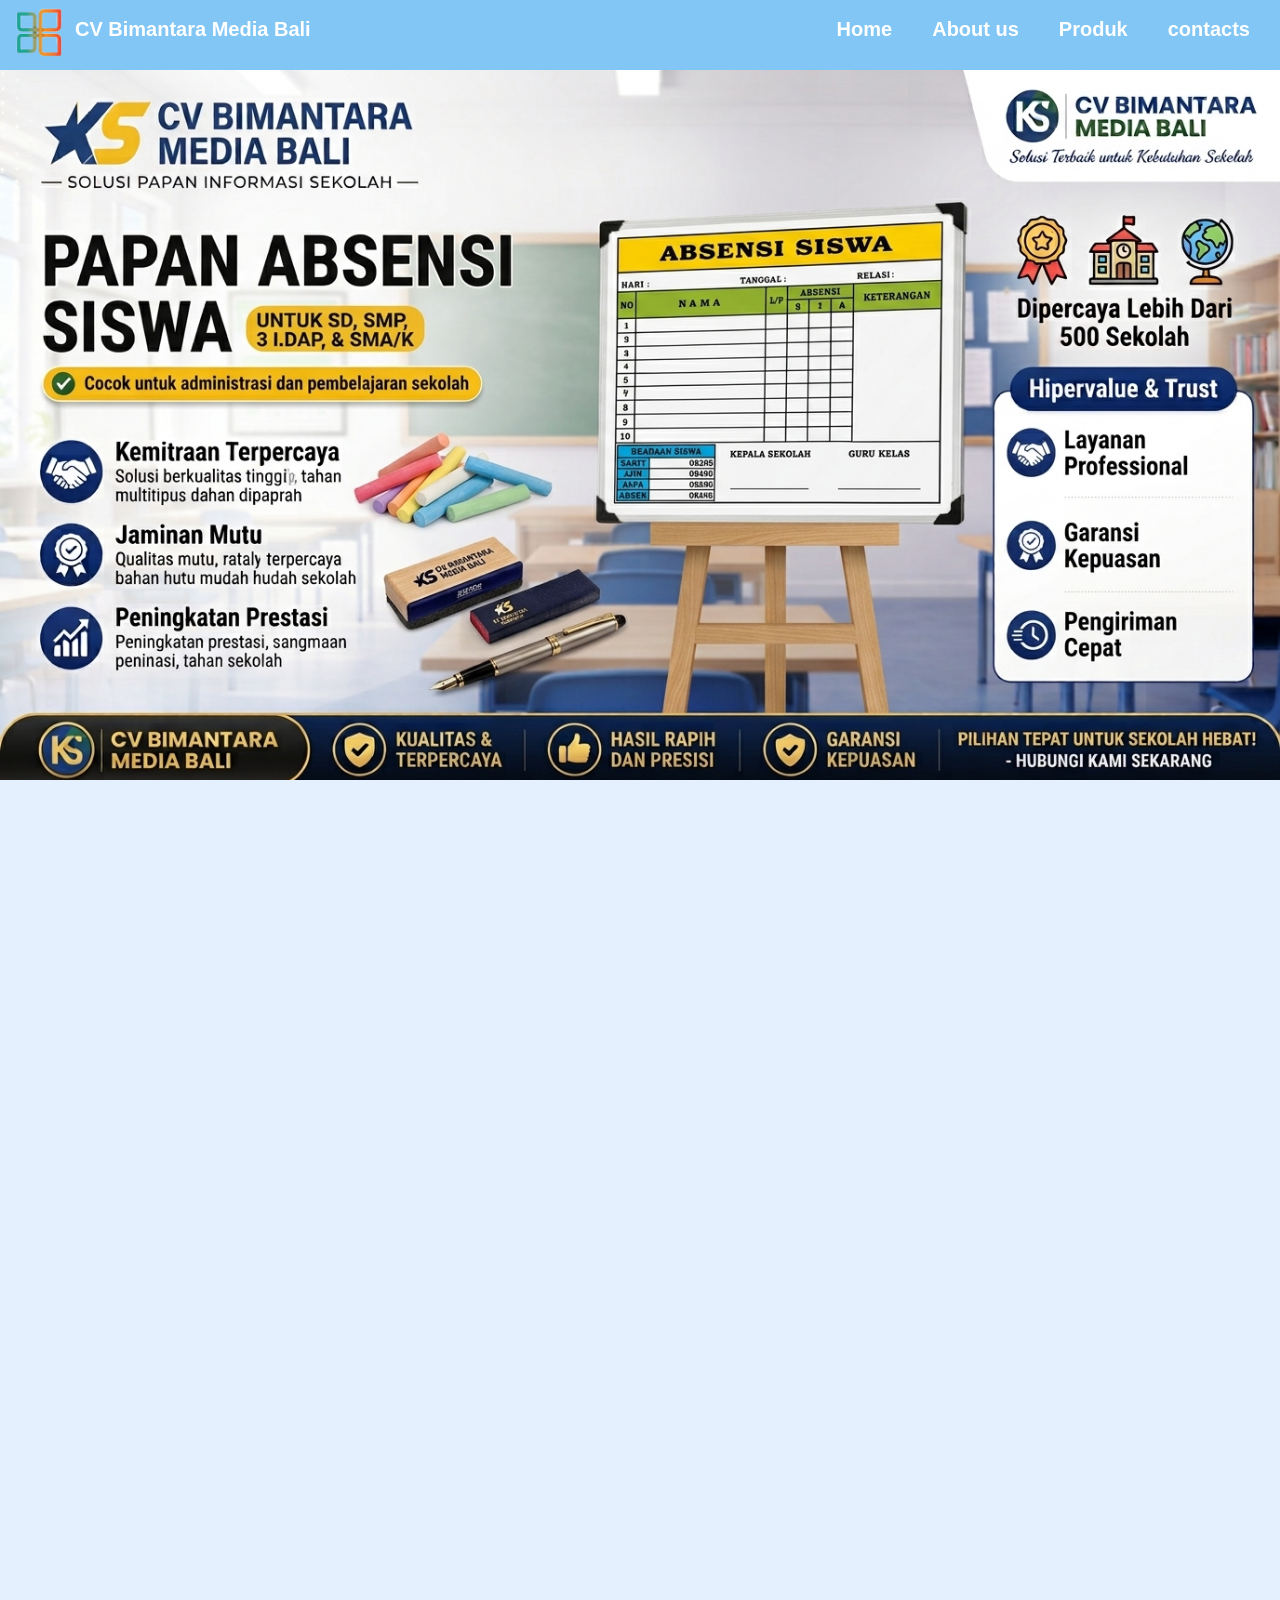
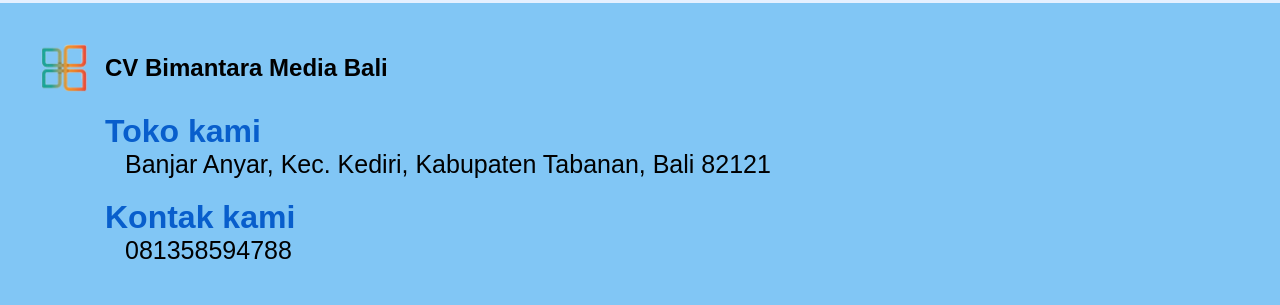
<file: index.html>
<!doctype html>
<html lang="en">
  <head>
    <meta charset="UTF-8" />
    <meta name="viewport" content="width=device-width, initial-scale=1.0" />
    <title>CV Bimantara Media Bali</title>
    <link rel="stylesheet" href="style.css">  
    <script src="script.js" defer></script>
  </head>
  <body>
    <header id="header-anim">
      <div>
        <img src="images/Logobm.png" alt="Logo"/>
        <h3>CV Bimantara Media Bali</h3>

        <nav>
          <ul type="none">
            <li class="nav-button">
              <a href="#home-nav">
                Home
                <span class="hover-bar"></span>
              </a>
            </li>
            <li class="nav-button">
              <a href="abour.html">
                About us
                <span class="hover-bar"></span>
              </a>
            </li>
            <li class="nav-button">
              <a href="produk.html">
                Produk
                <span class="hover-bar"></span>
              </a>
            </li>
            <li class="nav-button">
              <a href="contacs.html">
                contacts
                <span class="hover-bar"></span>
              </a>
            </li>
          </ul>
        </nav>
      </div>
    </header>

    <main>
      <section id="home-nav">
        <img
          id="heroImage"
          class="home-img"
          src="images/landPageIMG/Land1.jpeg"
          alt="Foto toko dari 45 derajat"
        />
      </section>

        <section class="flex-image-link">
          <h1>KNOW US MORE!</h1>
          <div class="image-row">
            <div class="flex-img">
              <div class="image-hover">
                <a href="abour.html"><img src="images/webBimageA.jpg"></a>
                <h1>Tentang kami</h1>
              </div>
            </div>
            <div class="flex-img">
              <div class="image-hover">
                <a href="produk.html"><img src="images/webBimageP.jpg"></a>
                <h1>Produk kami</h1>
              </div>
            </div>
            <div class="flex-img">
              <div class="image-hover">
                <a href="contacs.html"><img src="images/webBimageC.jpg"></a>
                <h1>Kontak kami</h1>
              </div>
            </div>
          </div>
        </section>
    </main>
    <footer>
      <div class="footer-title">
        <img src="images/Logobm.png" alt="Logo"/>
        <h2>CV Bimantara Media Bali</h2>
      </div>
      <div class="loc-title">
        <h1>Toko kami</h1>
      </div>
      <div class="loc-info">
        <p>Banjar Anyar, Kec. Kediri, Kabupaten Tabanan, Bali 82121</p>
      </div>
      <div class="loc-title">
        <h1>Kontak kami</h1>
      </div>
      <div class="loc-info">
        <p>081358594788</p>
      </div>
    </footer>
  </body>
</html>
</file>
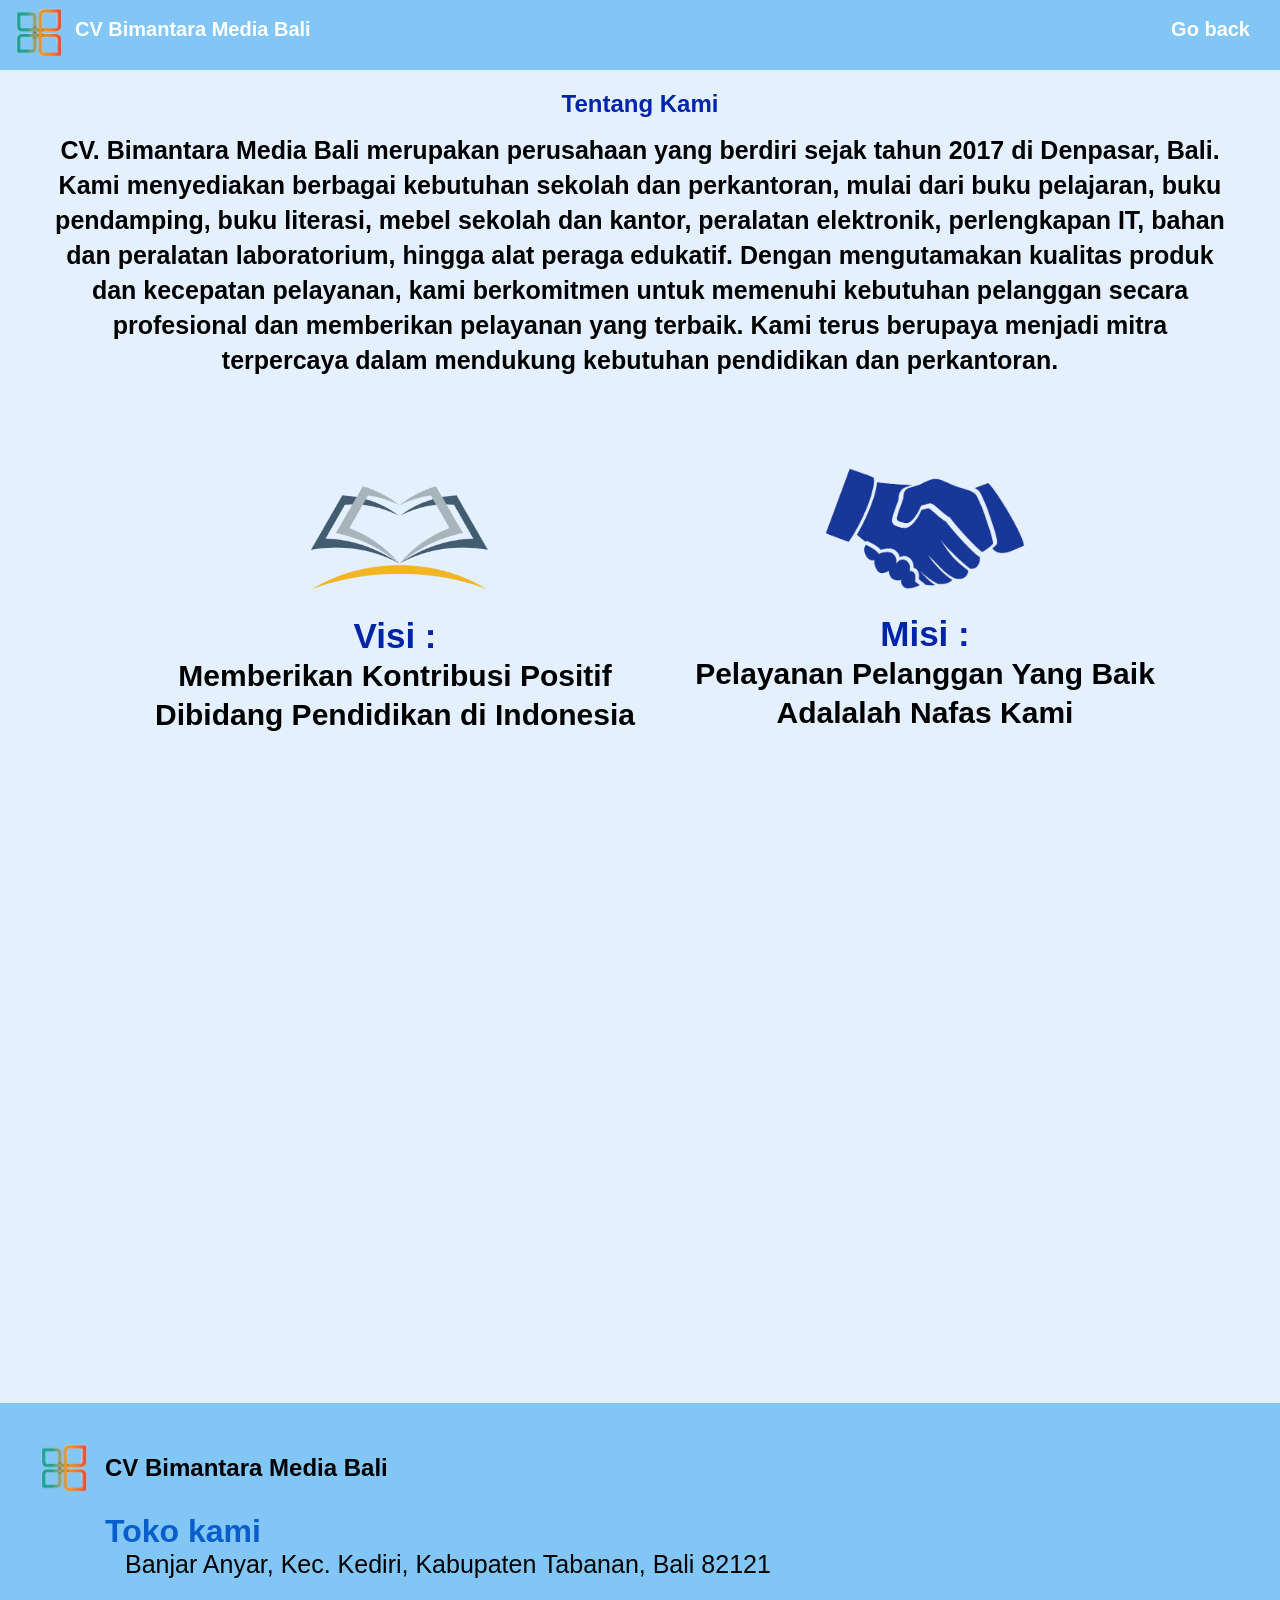
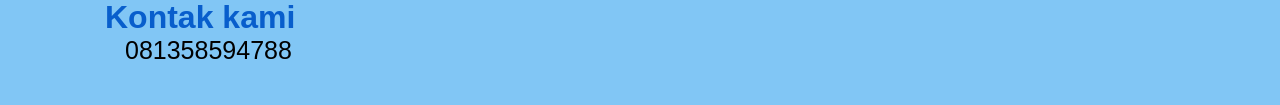
<file: abour.html>
<!doctype html>
<html lang="en">
  <head>
    <meta charset="UTF-8" />
    <meta name="viewport" content="width=device-width, initial-scale=1.0" />
    <title>CV Bimantara Media Bali</title>
    <link rel="stylesheet" href="style.css" />
    <link rel="stylesheet" href="styleA.css" />
    <script src="script.js" defer></script>
    <script src="scriptA.js" defer></script>
  </head>
  <body>
    <header id="header-anim">
      <div>
        <img src="images/Logobm.png" alt="Logo" />
        <h3>CV Bimantara Media Bali</h3>

        <nav>
          <ul type="none">
            <li class="nav-button">
              <a href="index.html">
                Go back
                <span class="hover-bar"></span>
              </a>
            </li>
          </ul>
        </nav>
      </div>
    </header>

    <main>
      <section class="about-anim">
        <div class="about-section">
          <h1>Tentang Kami</h1>

          <h3>
            CV. Bimantara Media Bali merupakan perusahaan yang berdiri sejak
            tahun 2017 di Denpasar, Bali. Kami menyediakan berbagai kebutuhan
            sekolah dan perkantoran, mulai dari buku pelajaran, buku pendamping,
            buku literasi, mebel sekolah dan kantor, peralatan elektronik,
            perlengkapan IT, bahan dan peralatan laboratorium, hingga alat
            peraga edukatif. Dengan mengutamakan kualitas produk dan kecepatan
            pelayanan, kami berkomitmen untuk memenuhi kebutuhan pelanggan
            secara profesional dan memberikan pelayanan yang terbaik. Kami terus
            berupaya menjadi mitra terpercaya dalam mendukung kebutuhan
            pendidikan dan perkantoran.
          </h3>
        </div>

        <div class="parent">
          <div class="box-VM-anim">
            <div class="box-V">
              <img src="images/BookLogoW.png" />
              <h1>Visi :</h1>
              <h3>
                Memberikan Kontribusi Positif Dibidang Pendidikan di Indonesia
              </h3>
            </div>
          </div>
          <div class="box-VM-anim">
            <div class="box-M">
              <img src="images/HandshakeLogoW.png" />
              <h1>Misi :</h1>
              <h3>Pelayanan Pelanggan Yang Baik Adalalah Nafas Kami</h3>
            </div>
          </div>
        </div>

        <div class="motto">
          <img src="images/HeartLogoW.png" />
          <h1>Motto kami</h1>
          <h2>
            Melayani Dunia Pendidikan dengan Sepenuh Hati, Menghadirkan
            Kualitas dan Dedikasi untuk Mendukung Kemajuan Generasi Bangsa.
          </h2>
        </div>
      </section>
    </main>

    <footer>
      <div class="footer-title">
        <img src="images/Logobm.png" alt="Logo" />
        <h2>CV Bimantara Media Bali</h2>
      </div>
      <div class="loc-title">
        <h1>Toko kami</h1>
      </div>
      <div class="loc-info">
        <p>Banjar Anyar, Kec. Kediri, Kabupaten Tabanan, Bali 82121</p>
      </div>
      <div class="loc-title">
        <h1>Kontak kami</h1>
      </div>
      <div class="loc-info">
        <p>081358594788</p>
      </div>
    </footer>
  </body>
</html>
</file>
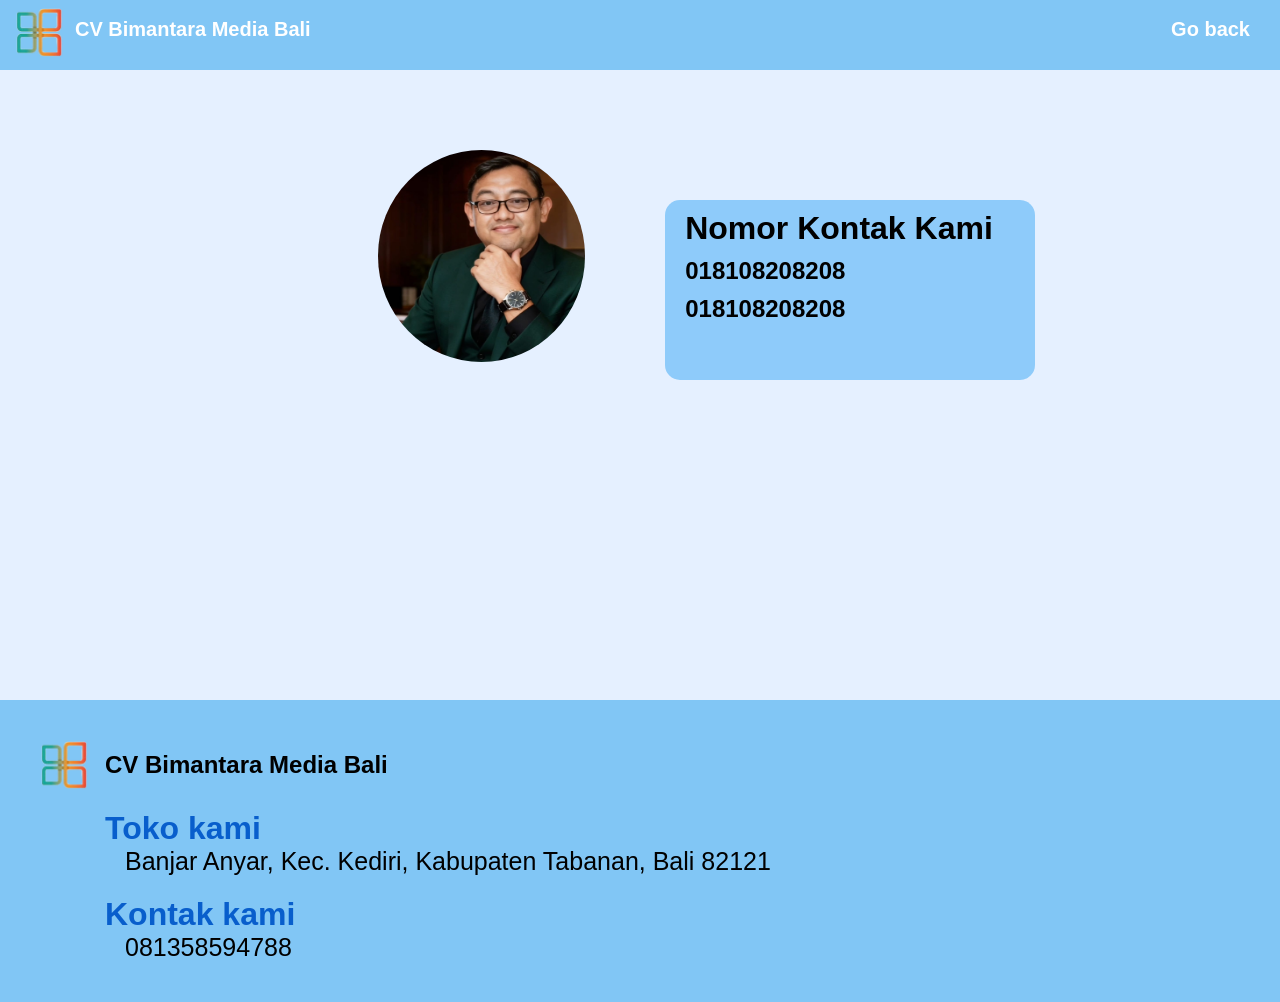
<file: contacs.html>
<!doctype html>
<html lang="en">
  <head>
    <meta charset="UTF-8" />
    <meta name="viewport" content="width=device-width, initial-scale=1.0" />
    <title>Document</title>
<link rel="stylesheet" href="style.css">
<link rel="stylesheet" href="styleC.css">
  </head>
  <body>
    <header id="header-anim">
      <div>
        <img src="images/Logobm.png" alt="Logo"/>
        <h3>CV Bimantara Media Bali</h3>

        <nav>
          <ul type="none">
            <li class="nav-button">
              <a href="index.html">
                Go back
                <span class="hover-bar"></span>
              </a>
            </li>
          </ul>
        </nav>
      </div>
    </header>

    <main>
      <div class="parent">
        <div class="div1">
          <img src="images/contactImg.jpeg" alt="foto kontak">
        </div>
        <div class="div2">
          <div class="box">
            <h1>Nomor Kontak Kami</h1>
            <h2>018108208208</h2>
            <h2>018108208208</h2>
          </div>
        </div>
      </div>
    </main>

    <footer>
      <div class="footer-title">
        <img src="images/Logobm.png" alt="Logo"/>
        <h2>CV Bimantara Media Bali</h2>
      </div>
      <div class="loc-title">
        <h1>Toko kami</h1>
      </div>
      <div class="loc-info">
        <p>Banjar Anyar, Kec. Kediri, Kabupaten Tabanan, Bali 82121</p>
      </div>
      <div class="loc-title">
        <h1>Kontak kami</h1>
      </div>
      <div class="loc-info">
        <p>081358594788</p>
      </div>
    </footer>
  </body>
</html>
</file>
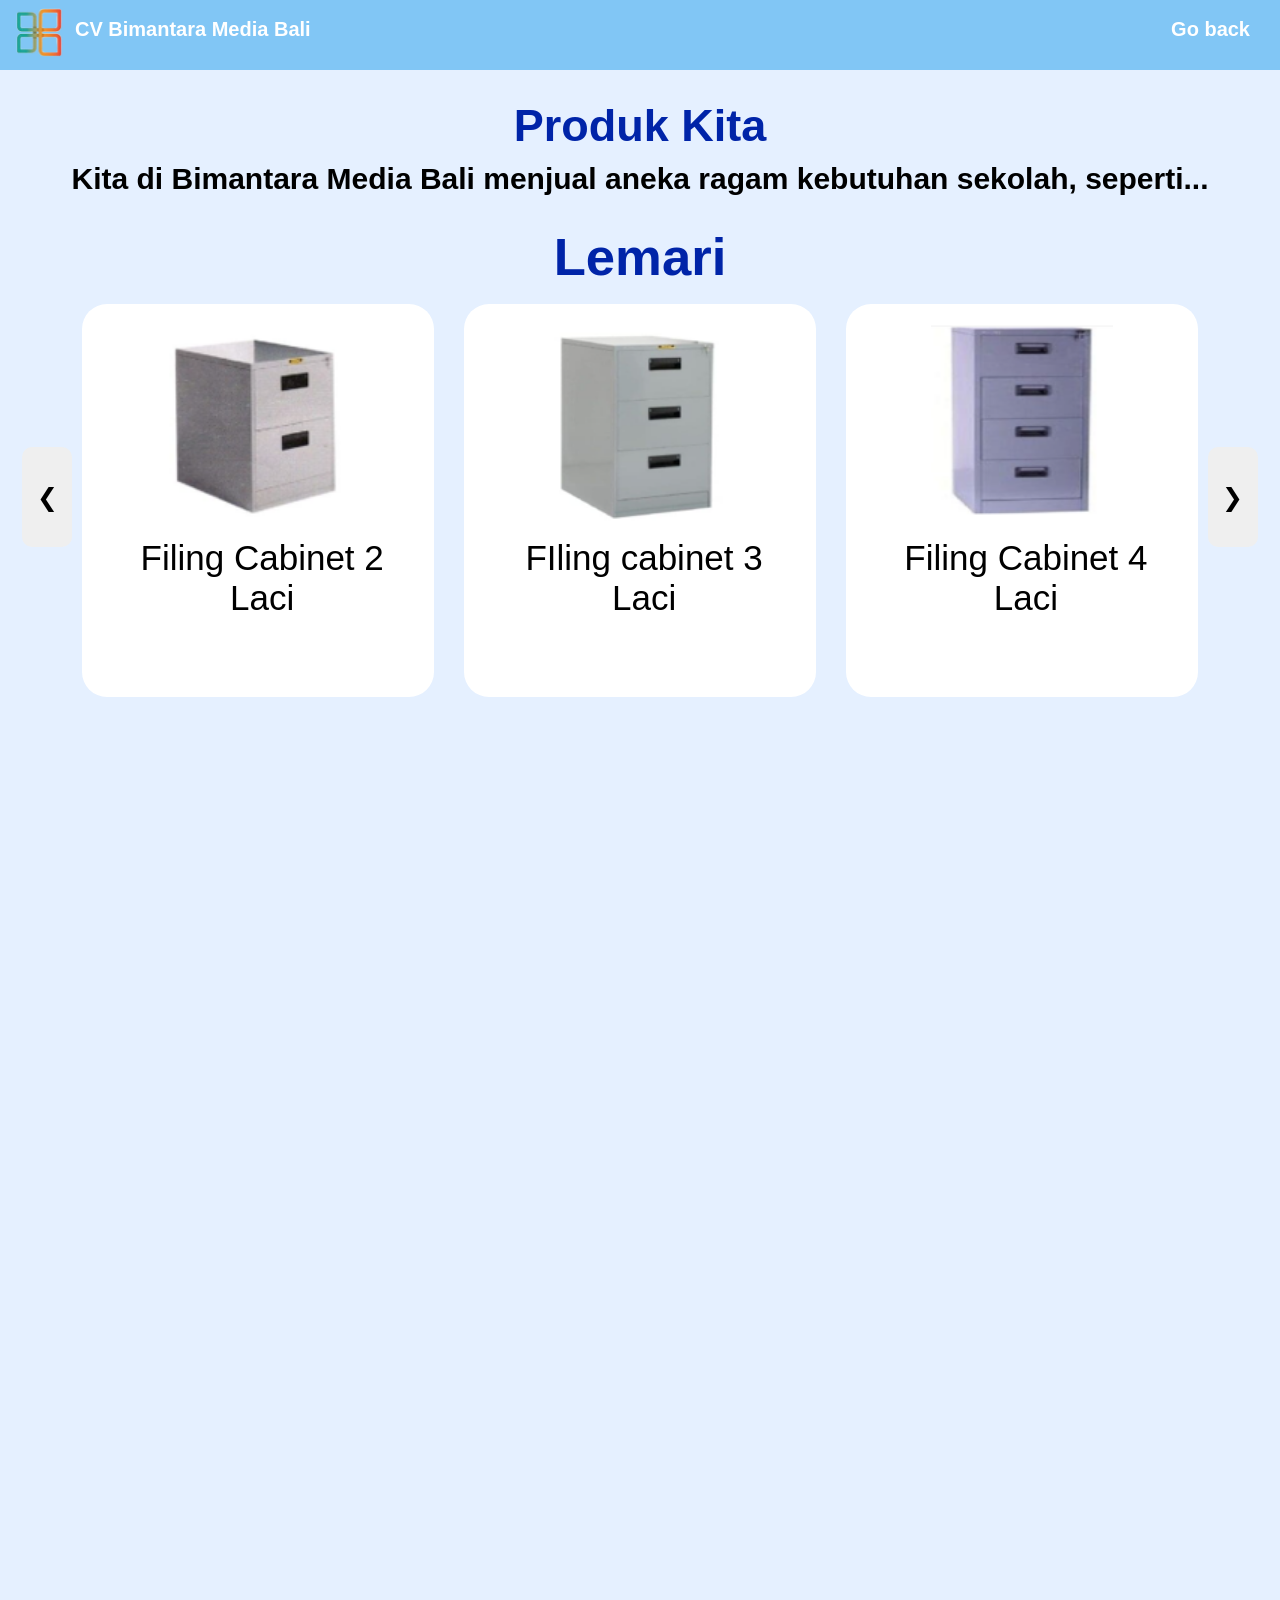
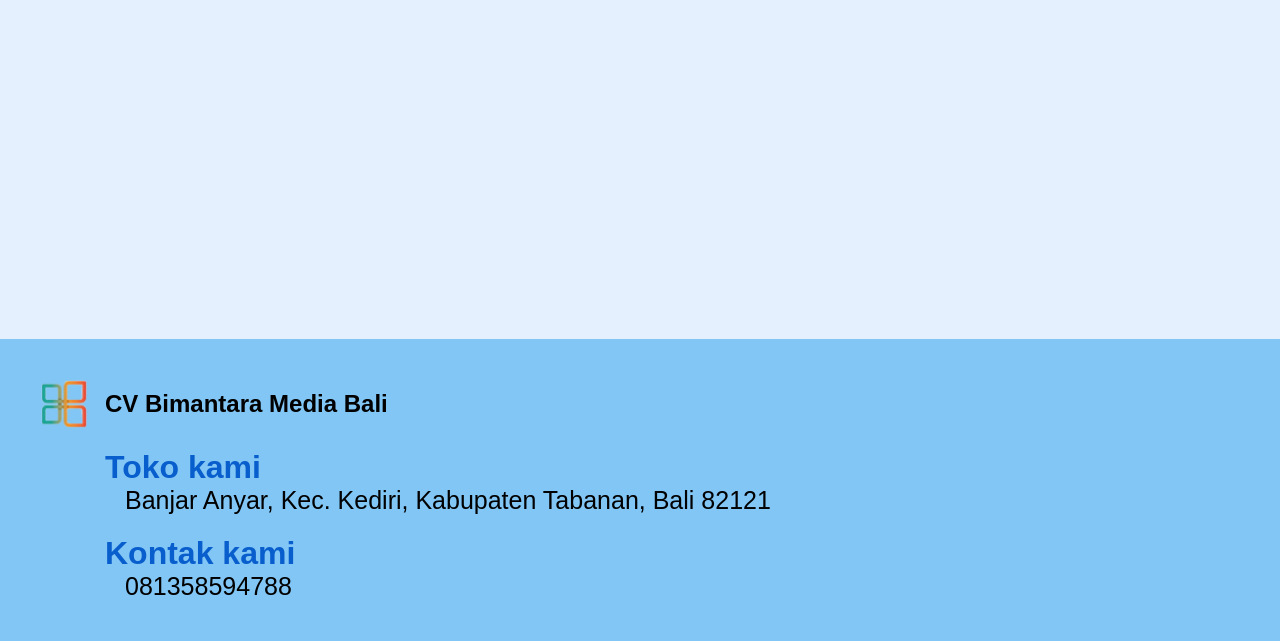
<file: produk.html>
<!doctype html>
<html lang="en">
  <head>
    <meta charset="UTF-8" />
    <meta name="viewport" content="width=device-width, initial-scale=1.0" />
    <title>CV Bimantara Media Bali</title>
    <link rel="stylesheet" href="style.css">
    <link rel="stylesheet" href="styleP.css">
    <script src="script.js" defer></script>
    <script src="scriptP.js" defer></script>
  </head>
  <body>
    <header id="header-anim">
      <div>
        <img src="images/Logobm.png" alt="Logo"/>
        <h3>CV Bimantara Media Bali</h3>

        <nav>
          <ul type="none">
            <li class="nav-button">
              <a href="index.html">
                Go back
                <span class="hover-bar"></span>
              </a>
            </li>
          </ul>
        </nav>
      </div>
    </header>

    <main>
      <div class="produk-section">
        <h1>Produk Kita</h1>
        <h2>
          Kita di Bimantara Media Bali menjual aneka ragam kebutuhan sekolah,
          seperti...
        </h2>

        <div class="lemari-text">
          <h3>Lemari</h3>
        </div>

        <div class="produk-slider">
          <button class="scroll-btn left" id="leftBtn">❮</button>

          <div class="produk-box" id="produkBox">
            <div class="card">
              <img src="images/produkImages/shelf3.png" alt="shelf" />
              <p>Filing Cabinet 2 Laci</p>
            </div>

            <div class="card">
              <img src="images/produkImages/shelf4.png" alt="shelf" />
              <p>FIling cabinet 3 Laci</p>
            </div>

            <div class="card">
              <img src="images/produkImages/shelf5.png" alt="shelf" />
              <p>Filing Cabinet 4 Laci</p>
            </div>

            <div class="card">
              <img src="images/produkImages/shelf6.png" alt="shelf" />
              <p>Filing Cabinet 2 laci Super</p>
            </div>

            <div class="card">
              <img src="images/produkImages/shelf7.png" alt="shelf" />
              <p>Filing Cabinet 3 Laci Super</p>
            </div>

            <div class="card">
              <img src="images/produkImages/shelf8.png" alt="shelf" />
              <p>Filing Cabinet 4 laci Super</p>
            </div>

            <div class="card">
              <img src="images/produkImages/shelf9.png" alt="shelf" />
              <p>Lemari Tanpa Pintu</p>
            </div>

            <div class="card">
              <img src="images/produkImages/shelf10.png" alt="shelf" />
              <p>Lemari Tinggi 2 Pintu Ayun</p>
            </div>

            <div class="card">
              <img src="images/produkImages/shelf11.png" alt="shelf" />
              <p>Lemari Tinggi 3 Pintu Ayun Kaca</p>
            </div>

            <div class="card">
              <img src="images/produkImages/shelf12.png" alt="shelf" />
              <p>Lemari Tinggi 2 Pintu Ayun</p>
            </div>

            <div class="card">
              <img src="images/produkImages/shelf13.png" alt="shelf" />
              <p>Lemari Tinggi Pintu Ayun Kaca</p>
            </div>

            <div class="card">
              <img src="images/produkImages/shelf14.png" alt="shelf" />
              <p>Lemari Besar Tinggi</p>
            </div>

            <div class="card">
              <img src="images/produkImages/shelf15.png" alt="shelf" />
              <p>Lemari 1/2 Tinggi "(Rak 1 Lembar)"</p>
            </div>

            <div class="card">
              <img src="images/produkImages/shelf16.png" alt="shelf" />
              <p>Lemari 1/2 Tingii Pintu Ayun Kaca</p>
            </div>

            <div class="card">
              <img src="images/produkImages/shelf17.png" alt="shelf" />
              <p>Lemari Tinggi Pintu Ayun Kombinasi</p>
            </div>

            <div class="card">
              <img src="images/produkImages/shelf18.png" alt="shelf" />
              <p>Lemari Modular "(4+1 PT Ayun + 3 Laci)"</p>
            </div>

            <div class="card">
              <img src="images/produkImages/shelf19.png" alt="shelf" />
              <p>Lemari Modular "("4+1 PT Ayun + 3 Laci")"</p>
            </div>

            <div class="card">
              <img src="images/produkImages/shelf20.png" alt="shelf" />
              <p>Lemari TInggi Sliding Plat</p>
            </div>

            <div class="card">
              <img src="images/produkImages/shelf1.png" alt="shelf" />
              <p>Lemari Tinggi Sliding Kaca</p>
            </div>

            <div class="card">
              <img src="images/produkImages/shelf22.png" alt="shelf" />
              <p>Lemari 1/2 Tinggi Sliding Plat "(Rak 1 LBR)"</p>
            </div>

            <div class="card">
              <img src="images/produkImages/shelf.png" alt="shelf" />
              <p>Lemari 1/2 Tinggi Pintu Dorong Panjang</p>
            </div>

            <div class="card">
              <img src="images/produkImages/shelf24.png" alt="shelf" />
              <p>Lemari Tinggi Pintu Sliding Kombinasi</p>
            </div>

            <div class="card">
              <img src="images/produkImages/shelf26.png" alt="shelf" />
              <p>Lemari 4 PT "(2/3 Kaca + 1/3 Plat)"</p>
            </div>

            <div class="card">
              <img src="images/produkImages/shelf27.png" alt="shelf" />
              <p>Lemari 2 PT Kombinasi + 2 Laci</p>
            </div>

            <div class="card">
              <img src="images/produkImages/shelf28.png" alt="shelf" />
              <p>Lemari 2 PT Kaca 1 PLAT + 5 Laci</p>
            </div>

            <div class="card">
              <img src="images/produkImages/shelf29.png" alt="shelf" />
              <p>Lemari Gambar Horizontal 6 Laci A1</p>
            </div>

            <div class="card">
              <img src="images/produkImages/shelf30.png" alt="shelf" />
              <p>Lemari Gambar Horizontal 6 Laci A0</p>
            </div>

            <div class="card">
              <img src="images/produkImages/shelf31.png" alt="shelf" />
              <p>Rak Besi Serbaguna</p>
            </div>

            <div class="card">
              <img src="images/produkImages/shelf31.png" alt="shelf" />
              <p>Rak Buku Metal/BR - 04 BM</p>
            </div>

            <div class="card">
              <img src="images/produkImages/shelf2.png" alt="shelf" />
              <p>Rak Buku 2 Muka Single</p>
            </div>

            <div class="card">
              <img src="images/produkImages/shelf33.png" alt="shelf" />
              <p>Rak Buku 2 Muka Double</p>
            </div>

            <div class="card">
              <img src="images/produkImages/shelf34.png" alt="shelf" />
              <p>Rak Buku 2 Muka Triple</p>
            </div>
          </div>

          <button class="scroll-btn right" id="rightBtn">❯</button>
        </div>

        <section class="produk-scroll-show">
          <div class="laptop-text2">
            <h3>Elektronik</h3>
          </div>

          <div class="produk-slider2">
            <button class="scroll-btn2 left" id="leftBtn2">❮</button>

            <div class="produk-box2" id="produkBox2">
              <div class="card2">
                <img src="images/produkImages/laptop.png" alt="shelf" />
                <p>Notebook ASUS Expertbook BG1409CVA-S65850W</p>
              </div>

              <div class="card2">
                <img src="images/produkImages/laptop3.png" alt="shelf" />
                <p>Notebook Asus Expertbook BG1409CVA-S67150W</p>
              </div>

              <div class="card2">
                <img src="images/produkImages/laptop4.png" alt="shelf" />
                <p>LCD PROJECTOR EPSON EB-X600</p>
              </div>

              <div class="card2">
                <img src="images/produkImages/laptop5.png" alt="shelf" />
                <p>LCD PROJECTOR VIEW SONIC TB5030 XGA TKDN</p>
              </div>

              <div class="card2">
                <img src="images/produkImages/laptop1.png" alt="shelf" />
                <p>ASUS EXPERTCENTER AIO EG3408WVAK I5 1335 8GB 512GB W11PRO</p>
              </div>

              <div class="card2">
                <img src="images/produkImages/laptop6.png" alt="shelf" />
                <p>
                  ASUS EXPERTCENTER AIO PG440VAK CORE 5 210H 16GB 512GB W11
                  23.8FHD -BPC515WR
                </p>
              </div>

              <div class="card2">
                <img src="images/produkImages/laptop2.png" alt="shelf" />
                <p>PRINTER EPSON L3211</p>
              </div>

              <div class="card2">
                <img src="images/produkImages/laptop7.png" alt="shelf" />
                <p>PRINTER EPSON L3251</p>
              </div>
            </div>

            <button class="scroll-btn2 right" id="rightBtn2">❯</button>
          </div>
        </section>

        <section class="produk-scroll-show2">
          <div class="desk-text3">
            <h3>Mebeler</h3>
          </div>

          <div class="produk-slider3">
            <button class="scroll-btn3 left" id="leftBtn3">❮</button>

            <div class="produk-box3" id="produkBox3">
              <div class="card3">
                <img src="images/produkImages/desk.jpg" alt="shelf" />
                <p>Meja Guru</p>
              </div>

              <div class="card3">
                <img src="images/produkImages/desk1.jpg" alt="shelf" />
                <p>Kursi Siswa</p>
              </div>

              <div class="card3">
                <img src="images/produkImages/desk3.jpg" alt="shelf" />
                <p>Lemari Kelas</p>
              </div>

              <div class="card3">
                <img src="images/produkImages/desk4.jpg" alt="shelf" />
                <p>Lemari Arsip</p>
              </div>

              <div class="card3">
                <img src="images/produkImages/desk2.jpg" alt="shelf" />
                <p>Meja Siswa</p>
              </div>

              <div class="card3">
                <img src="images/produkImages/desk5.jpg" alt="shelf" />
                <p>Kursi Guru Kayu</p>
              </div>
            </div>

            <button class="scroll-btn3 right" id="rightBtn3">❯</button>
          </div>
        </section>
      </div>
    </main>

    <footer>
      <div class="footer-title">
        <img src="images/Logobm.png" alt="Logo"/>
        <h2>CV Bimantara Media Bali</h2>
      </div>
      <div class="loc-title">
        <h1>Toko kami</h1>
      </div>
      <div class="loc-info">
        <p>Banjar Anyar, Kec. Kediri, Kabupaten Tabanan, Bali 82121</p>
      </div>
      <div class="loc-title">
        <h1>Kontak kami</h1>
      </div>
      <div class="loc-info">
        <p>081358594788</p>
      </div>
    </footer>
  </body>
</html>
</file>
<file: style.css>
* {
  margin: 0;
  padding: 0;
  font-family: "Segoe UI", Tahoma, Geneva, Verdana, sans-serif;
}

html {
  scroll-behavior: smooth;
}

body {
  background-color: rgb(229, 240, 255);
  overflow-x: hidden;
}

/* =========================
   HEADER
========================= */

header {
  position: fixed;
  top: 0;
  left: 0;
  width: 100%;
  height: 70px;
  background-color: rgb(129, 198, 245);
  z-index: 1000;

  transform: translateY(-70px);
  animation: startup 1s ease forwards;
}

@keyframes startup {
  from {
    transform: translateY(-70px);
  }

  to {
    transform: translateY(0);
  }
}

header img {
  position: fixed;
  width: 50px;
  height: auto;
  margin-top: 7px;
  margin-left: 15px;
}

header h3 {
  position: fixed;
  margin: 18px 0 0 75px;
  font-size: 20px;
  color: white;
}

header ul {
  position: fixed;
  top: 10px;
  right: 10px;

  margin-right: 10px;

  display: flex;
  z-index: 1000;
  list-style: none;
}

header li {
  text-align: center;
  margin-left: 20px;
  text-decoration: none;

  transition: all 0.5s ease;
}

#header-anim a {
  position: relative;
  display: inline-block;

  padding: 8px 10px 0;

  color: white;
  text-align: center;
  text-decoration: none;

  font-size: 20px;
  font-weight: 700;
  min-height: 37px;

  transition: all 0.5s ease;
}

#header-anim a:hover {
  color: rgb(0, 36, 168);
  transform: translateY(-3px) scale(1.1);
}

#header-anim a:active {
  color: rgb(0, 36, 168);
  transform: translateY(-3px) scale(1.1);
}

.nav-button {
    position: relative;
}

.hover-bar {
  position: absolute;

  bottom: 0;
  left: 50%;

  width: 0;
  height: 5px;

  background: rgb(0, 36, 168);

  transform: translateX(-50%);
  transition: width 0.3s ease;

  pointer-events: none;
}

.nav-button a:hover .hover-bar {
  width: 80%;
}

.nav-button a:active .hover-bar {
  width: 80%;
}

/* =========================
   HERO
========================= */

#home-nav {
  position: relative;
  height: 780px;
  overflow: hidden;
}

.home-img {
  position: absolute;

  top: 70px;
  left: 0;

  width: 100%;
  height: calc(100% - 70px);

  object-fit: cover;

  z-index: 0;

  opacity: 1;
  transition: opacity 0.6s ease;
}

.home-img.fade {
  opacity: 0;
}

/* =========================
   KNOW US MORE
========================= */

.flex-image-link {
  margin-top: 150px;

  opacity: 0;
  transform: translateY(50px);
  transition: 0.5s ease;
}

.flex-image-link.show {
  opacity: 1;
  transform: translateY(0);
}

.flex-image-link > h1 {
  text-align: center;
  margin-bottom: 25px;

  font-size: clamp(35px, 5vw, 50px);
  font-weight: 1000;
}

/* Actual horizontal flexbox */

.image-row {
  display: flex;
  justify-content: center;
  align-items: flex-start;

  gap: 30px;

  width: 100%;
}

/* Each image */

.flex-img {
  width: 30%;
  max-width: 500px;

  opacity: 0;
  transform: translateY(50px);
}

.flex-img.show {
  animation: imageAppear 0.8s ease forwards;
}

.flex-img:nth-child(1) {
  animation-delay: 0s;
}

.flex-img:nth-child(2) {
  animation-delay: 0.5s;
}

.flex-img:nth-child(3) {
  animation-delay: 1s;
}

@keyframes imageAppear {
  to {
    opacity: 1;
    transform: translateY(0);
  }
}

.flex-img a {
  display: block;

  border-radius: 25px;
  overflow: hidden;
}

.flex-img img {
  display: block;

  width: 100%;
  height: auto;

  border-radius: 25px;

  filter: brightness(50%);

  z-index: 0;
}

.flex-img h1 {
  position: relative;

  margin-top: -80px;
  margin-left: 20px;

  z-index: 1;

  color: white;

  font-size: clamp(25px, 4vw, 50px);
}

.image-hover {
  transition: transform 0.3s ease;
}

.flex-img:hover .image-hover {
  transform: scale(1.05);
}

.flex-img:active .image-hover {
  transform: scale(1.05);
}

/* =========================
   FOOTER
========================= */

footer {
  background-color: rgb(129, 198, 245);

  min-height: 300px;

  margin-top: 100px;
  padding: 40px;

  box-sizing: border-box;
}

.footer-title {
  display: flex;
  align-items: center;
  gap: 15px;
}

.footer-title img {
  width: 50px;
  height: 50px;
}

.footer-title h2 {
  margin-top: 0;
}

.loc-title {
  display: flex;

  color: rgb(8, 94, 204);

  margin-top: 20px;
  margin-left: 65px;
}

.loc-info {
  display: inline-block;

  margin-left: 85px;

  font-size: clamp(16px, 2vw, 25px);
}

/* =====================================================
   TABLET
   769px - 1024px
===================================================== */

@media (max-width: 1024px) {

  /* Header */

  header h3 {
    font-size: 18px;
  }

  #header-anim a {
    font-size: 17px;
  }

  #header-anim a:hover {
    font-size: 19px;
  }

  /* Hero */

  #home-nav {
    height: 650px;
  }

  /* Cards */

  .image-row {
    flex-wrap: wrap;
    padding: 0 30px;
    box-sizing: border-box;
  }

  .flex-img {
    width: calc(50% - 15px);
  }

  .flex-img:nth-child(3) {
    width: 60%;
  }

  /* Footer */

  footer {
    padding: 35px;
  }
}

/* =====================================================
   MOBILE
   768px and below
===================================================== */

@media (max-width: 768px) {

  /* =========================
     HEADER
  ========================= */

  header {
    height: 115px;
  }

  header img {
    position: absolute;

    width: 42px;

    top: 5px;
    left: 10px;

    margin: 0;
  }

  header h3 {
    position: absolute;

    top: 12px;
    left: 65px;

    margin: 0;

    font-size: 17px;
  }

  header ul {
    position: absolute;

    top: 60px;
    left: 0;
    right: 0;

    display: flex;
    justify-content: center;

    padding: 0 5px;

    gap: 2px;
  }

  header li {
    padding-left: 0;
  }

  #header-anim a {
    padding: 8px 7px 0;

    font-size: 14px;

    min-height: 35px;
  }

  #header-anim a:hover {
    font-size: 15px;
  }

  header li:hover {
    height: 40px;
  }

  /* =========================
     HERO
  ========================= */

  #home-nav {
    height: 550px;
  }

  .home-img {
    top: 115px;
    height: calc(100% - 115px);

    object-fit: cover;
  }

  /* =========================
     KNOW US MORE
  ========================= */

  .flex-image-link {
    margin-top: 90px;
    padding: 0 20px;
    box-sizing: border-box;
  }

  .flex-image-link > h1 {
    font-size: clamp(30px, 9vw, 42px);
    margin-bottom: 30px;
  }

  /* Stack cards vertically */

  .image-row {
    flex-direction: column;
    align-items: center;

    gap: 35px;

    padding: 0;
  }

  .flex-img,
  .flex-img:nth-child(3) {
    width: 100%;
    max-width: 500px;
  }

  .flex-img h1 {
    margin-top: -65px;
    margin-left: 20px;

    font-size: clamp(28px, 8vw, 40px);
  }

  /* Disable the scale from getting too huge */

  .flex-img:hover .image-hover {
    transform: scale(1.02);
  }

  /* =========================
     FOOTER
  ========================= */

  footer {
    min-height: auto;

    margin-top: 80px;

    padding: 35px 25px 45px;
  }

  .footer-title {
    gap: 10px;
  }

  .footer-title img {
    width: 42px;
    height: 42px;
  }

  .footer-title h2 {
    font-size: 18px;
  }

  .loc-title {
    margin-left: 0;
    margin-top: 25px;
  }

  .loc-title h1 {
    font-size: 25px;
  }

  .loc-info {
    display: block;

    margin-left: 0;
    margin-top: 5px;

    font-size: 16px;
  }
}

/* =====================================================
   SMALL PHONES
   480px and below
===================================================== */

@media (max-width: 480px) {

  /* Header */

  header {
    height: 110px;
  }

  header img {
    width: 38px;
    top: 7px;
    left: 8px;
  }

  header h3 {
    left: 55px;
    top: 13px;

    font-size: 15px;
  }

  header ul {
    top: 58px;
  }

  #header-anim a {
    padding-left: 5px;
    padding-right: 5px;

    font-size: 12px;
  }

  #header-anim a:hover {
    font-size: 13px;
  }

  /* Hero */

  #home-nav {
    height: 450px;
  }

  .home-img {
    top: 110px;
    height: calc(100% - 110px);
  }

  /* Know us */

  .flex-image-link {
    margin-top: 70px;

    padding-left: 15px;
    padding-right: 15px;
  }

  .flex-image-link > h1 {
    font-size: 30px;
  }

  .image-row {
    gap: 30px;
  }

  .flex-img h1 {
    margin-top: -55px;

    font-size: 28px;
  }

  /* Footer */

  footer {
    padding: 30px 20px 40px;
  }

  .footer-title h2 {
    font-size: 16px;
  }

  .loc-title h1 {
    font-size: 22px;
  }

  .loc-info {
    font-size: 15px;
  }
}
</file>
<file: styleA.css>
/* =========================
   ABOUT SECTION
========================= */

.about-section {
  margin-top: 40px;
  padding: 50px;

  opacity: 0;
  transform: translateY(-70px);

  animation: BstartupA 1.3s ease forwards;
}

@keyframes BstartupA {
  from {
    opacity: 0;
    transform: translateY(-70px);
  }

  to {
    opacity: 1;
    transform: translateY(0);
  }
}

.about-section h1 {
  color: rgb(0, 36, 168);

  text-align: center;
}

.about-section h3 {
  margin-top: 15px;

  text-align: center;

  font-size: clamp(25px, 1.5vw, 30px);
  line-height: 1.4;
}


/* =========================
   VISI / MISI
========================= */

.parent {
  display: flex;
  justify-content: center;
  align-items: stretch;

  gap: 30px;

  width: 100%;

  margin-top: 20px;
  padding: 0 30px;

  box-sizing: border-box;
}


/* Both animation containers */

.box-VM-anim {
  width: 100%;
  max-width: 500px;

  opacity: 0;
  transform: translateY(50px);
}

.box-VM-anim.show {
  animation: imageAppear2 0.8s ease forwards;
}


/* Animation delays */

.box-VM-anim:nth-child(1) {
  animation-delay: 0.8s;
}

.box-VM-anim:nth-child(2) {
  animation-delay: 1.2s;
}

@keyframes imageAppear2 {
  to {
    opacity: 1;
    transform: translateY(0);
  }
}


/* =========================
   VISI BOX
========================= */

.box-V {
  width: 100%;
  min-height: 348px;

  padding: 20px;

  display: flex;
  flex-direction: column;
  align-items: center;
  justify-content: flex-start;
}

.box-V img {
  width: 200px;
  max-width: 70%;

  margin: 0 auto;
}

.box-V h1 {
  margin-top: 17px;

  font-size: clamp(28px, 3vw, 35px);

  color: rgb(0, 36, 168);

  text-align: center;
}

.box-V h3 {
  font-size: clamp(20px, 2.5vw, 30px);
  line-height: 1.3;

  text-align: center;
}



/* =========================
   MISI BOX
========================= */

.box-M {
  width: 100%;
  min-height: 348px;

  padding: 20px;

  display: flex;
  flex-direction: column;
  align-items: center;
}

.box-M img {
  width: 200px;
  max-width: 70%;

  margin: 0 auto;
}

.box-M h1 {
  margin-top: 25px;

  font-size: clamp(28px, 3vw, 35px);

  color: rgb(0, 36, 168);

  text-align: center;
}

.box-M h3 {
  font-size: clamp(20px, 2.5vw, 30px);
  line-height: 1.3;

  text-align: center;
}


/* =========================
   MOTTO
========================= */

.motto {
  display: flex;
  flex-direction: column;
  align-items: center;

  margin-top: 50px;
  margin-bottom: 200px;

  padding: 0 30px;

  box-sizing: border-box;

  opacity: 0;
  transform: translateY(50px);

  transition: 0.8s ease;
}

.motto.show {
  opacity: 1;
  transform: translateY(0);
}

.motto img {
  width: 200px;
  max-width: 60%;
}

.motto h1 {
  margin: 10px 0 0;

  font-size: clamp(30px, 4vw, 45px);

  color: rgb(0, 36, 168);

  text-align: center;
}

.motto h2 {
  margin: 10px 0 0;

  font-size: clamp(20px, 3vw, 30px);

  text-align: center;
}


/* =====================================================
TABLET
===================================================== */

@media (max-width: 900px) {

.about-section {
padding: 35px 25px;
}

.about-section h1 {
font-size: clamp(28px, 4vw, 38px);
}

.about-section h3 {
font-size: clamp(20px, 2.6vw, 25px);
line-height: 1.5;
}

/* Visi + Misi */

.parent {
gap: 20px;
padding: 0 15px;
}

.box-VM-anim {
flex: 1;
min-width: 0;
}

.box-V,
.box-M {
min-height: 300px;
padding: 20px 15px;
box-sizing: border-box;
}

.box-V img,
.box-M img {
width: 160px;
max-width: 80%;
}

.box-V h1,
.box-M h1 {
font-size: clamp(25px, 3vw, 32px);
}

.box-V h3,
.box-M h3 {
font-size: clamp(18px, 2.2vw, 23px);
line-height: 1.45;
}

/* Motto */

.motto {
margin-top: 45px;
margin-bottom: 130px;
padding: 0 25px;
}

.motto img {
width: 170px;
}

.motto h1 {
font-size: clamp(28px, 4vw, 38px);
}

.motto h2 {
font-size: clamp(19px, 2.7vw, 25px);
line-height: 1.5;
}
}

/* =====================================================
MOBILE
===================================================== */

@media (max-width: 768px) {

.about-section {
margin-top: 90px;
padding: 25px 15px;
}

.about-section h1 {
font-size: 30px;
line-height: 1.3;
}

.about-section h3 {
margin-top: 12px;
font-size: 19px;
line-height: 1.6;
}

/* Company description box */

.box {
width: 100%;
min-height: auto;
padding: 20px;
box-sizing: border-box;
}

.box h3 {
font-size: 18px;
line-height: 1.6;
}

/* Visi + Misi */

.parent {
flex-direction: column;
align-items: center;
gap: 25px;

width: 100%;
margin-top: 25px;
padding: 0;

}

.box-VM-anim {
width: 100%;
max-width: 500px;
box-sizing: border-box;
}

.box-V,
.box-M {
width: 100%;
min-height: auto;
padding: 25px 20px;
box-sizing: border-box;
border-radius: 20px;
}

.box-V img,
.box-M img {
width: 145px;
max-width: 65%;
}

.box-V h1,
.box-M h1 {
margin-top: 18px;
font-size: 29px;
line-height: 1.3;
}

.box-M h1 {
margin-top: 18px;
}

.box-V h3,
.box-M h3 {
margin-bottom: 0;
font-size: 19px;
line-height: 1.6;
overflow-wrap: break-word;
}

/* Motto */

.motto {
margin-top: 45px;
margin-bottom: 90px;
padding: 0 15px;
}

.motto img {
width: 145px;
max-width: 60%;
}

.motto h1 {
font-size: 30px;
line-height: 1.4;
overflow-wrap: break-word;
}

.motto h2 {
font-size: 19px;
line-height: 1.6;
overflow-wrap: break-word;
}
}

/* =====================================================
SMALL PHONES
===================================================== */

@media (max-width: 480px) {

.about-section {
margin-top: 100px;
padding: 20px 12px;
}

.about-section h1 {
font-size: 26px;
}

.about-section h3 {
font-size: 17px;
line-height: 1.6;
}

/* Images above the company description */

.about-section > img {
display: block;
width: 110px;
max-width: 50%;
height: auto;
margin: 100px auto 20px;
}

/* Company description box */

.box {
padding: 16px;
border-radius: 18px;
}

.box h3 {
font-size: 16px;
line-height: 1.6;
}

/* Visi + Misi */

.parent {
gap: 20px;
padding: 0;
}

.box-VM-anim {
max-width: 100%;
}

.box-V,
.box-M {
padding: 20px 15px;
border-radius: 18px;
}

.box-V img,
.box-M img {
width: 120px;
}

.box-V h1,
.box-M h1 {
font-size: 25px;
}

.box-V h3,
.box-M h3 {
font-size: 16px;
line-height: 1.6;
}

/* Motto */

.motto {
margin-top: 35px;
margin-bottom: 70px;
padding: 0 10px;
}

.motto img {
width: 115px;
}

.motto h1 {
font-size: 25px;
line-height: 1.4;
}

.motto h2 {
font-size: 16px;
line-height: 1.6;
}
}

/* =====================================================
EXTRA SMALL PHONES
===================================================== */

@media (max-width: 360px) {

.about-section {
padding-right: 10px;
padding-left: 10px;
}

.about-section h1 {
font-size: 24px;
}

.about-section h3 {
font-size: 16px;
}

.box-V,
.box-M {
padding: 18px 12px;
}

.box-V h1,
.box-M h1 {
font-size: 23px;
}

.box-V h3,
.box-M h3 {
font-size: 15px;
}

.motto h1 {
font-size: 23px;
}

.motto h2 {
font-size: 15px;
}
}
</file>
<file: styleC.css>
main {
    height: 600px;
}

.parent {
    display: grid;
    grid-template-columns: repeat(5, 1fr);
    grid-template-rows: repeat(1, 1fr);
    gap: 8px;
}

.div1 {
    grid-column-start: 2;
    margin-top: 150px;
    margin-left: 120px;

    transform: translateY(70px);
    animation: startup1 1s ease forwards;
}

@keyframes startup1 {
  from {
    opacity: 0;
    transform: translateY(100px);
  }
  to {
    opacity: 1;
    transform: translateY(0);
  }
}

.div1 img {
    width: 160%;
    height: 90%;
    border-radius: 50%;
}

.div2 {
    grid-column-start: 3;
    margin-top: 200px;
    width: 100px;

    transform: translateY(70px);
    animation: startup2 1s ease forwards;
}

@keyframes startup2 {
  from {
    opacity: 0;
    transform: translateX(100px);
  }
  to {
    opacity: 1;
    transform: translateX(0);
  }
}

.box {
    margin-left: 150px;
    padding-left: 20px;
    padding-top: 10px;
    background: #8ecbfa;
    border-radius: 15px;
    height: 170px;
    width: 350px;
}

.box h2 {
    margin-top: 10px;
}

/* =========================
   CONTACT PAGE - PHONE
   ========================= */

@media (max-width: 768px) {

    body {
        overflow-x: hidden;
    }

    main {
        height: auto;
        min-height: 650px;
    }

    .parent {
        display: flex;
        flex-direction: column;
        align-items: center;
        gap: 30px;

        width: 100%;
        padding-top: 120px;
        box-sizing: border-box;
    }

    /* Contact image */
    .div1 {
        margin: 0;
        width: 75%;
        transform: translateY(70px);
        animation: startup1 1s ease forwards;
    }

    .div1 img {
        display: block;

        width: 100%;
        height: auto;
        aspect-ratio: 1 / 1;

        object-fit: cover;
        border-radius: 50%;
    }

    /* Contact information */
    .div2 {
        margin: 0;
        width: 100%;

        display: flex;
        justify-content: center;

        transform: translateX(100px);
        animation: startup2 1s ease forwards;
    }

    .box {
        margin: 0;

        width: 80%;
        max-width: 350px;
        height: auto;

        min-height: 170px;

        box-sizing: border-box;

        padding: 20px;

        background: #8ecbfa;
        border-radius: 15px;

        text-align: center;
    }

    .box h1 {
        font-size: 27px;
        margin-top: 0;
    }

    .box h2 {
        font-size: 20px;
        margin-top: 15px;
    }


    /* Footer */
    footer {
        height: auto;
        min-height: 300px;

        box-sizing: border-box;
        padding: 30px 20px;
    }

    .footer-title {
        display: flex;
        align-items: center;
        gap: 10px;
    }

    .footer-title img {
        width: 45px;
        height: auto;
    }

    .footer-title h2 {
        font-size: 20px;
    }

    .loc-title {
        margin-top: 25px;
    }

    .loc-title h1 {
        font-size: 24px;
    }

    .loc-info {
        margin: 0;
    }

    .loc-info p {
        font-size: 16px;
        margin: 5px 0;
    }
}
</file>
<file: styleP.css>
.produk-section h1 {
  font-size: 45px;
  color: rgb(0, 36, 168);
  margin-top: 100px;

  text-align: center;

  opacity: 0;
  transform: translateY(-70px);
  animation: startupA 1.3s ease forwards;
}

@keyframes startupA {
  from {
    opacity: 0;
    transform: translateY(-70px);
  }
  to {
    opacity: 1;
    transform: translateY(0);
  }
}

.produk-section h2 {
  font-size: 30px;
  margin-top: 10px;
  margin-bottom: 30px;

  text-align: center;

  opacity: 0;
  transform: translateY(-70px);
  animation: startupA 1.3s ease forwards;
}

@keyframes startupA {
  from {
    opacity: 0;
    transform: translateY(-70px);
  }
  to {
    opacity: 1;
    transform: translateY(0);
  }
}

.lemari-text {
  font-size: 45px;
  color: rgb(0, 36, 168);
  text-align: center;
  margin-bottom: 10px;

  animation: startupB 1.3s ease forwards;
}

@keyframes startupB {
  from {
    opacity: 0;
  }
  to {
    opacity: 1;
  }
}

.produk-box {
  width: 2011px;
  height: 400px;

  margin: auto;

  display: flex;
  gap: 30px;

  overflow-x: hidden;
  scroll-behavior: smooth;

  scrollbar-width: none;
}

.produk-box::-webkit-scrollbar {
  display: none;
}

.card {
  flex: 0 0 calc((100% - 60px) / 3);
  text-align: center;
  box-sizing: border-box;

  margin-top: 7px;

  background-color: white;
  border-radius: 25px;

  transition: transform 0.3s ease;
}

.card:hover {
  transform: translateY(-7px);
  border: 2px solid rgb(0, 36, 168);
}

.card:active {
  transform: translateY(-7px);
}

.card img {
  margin-top: 20px;
  width: 90%;
  height: 200px;
  object-fit: contain;
}

.card p {
  margin-top: 10px;
  margin-left: 40px;
  font-size: 35px;
  font-weight: 500;
  width: 280px;
}

.produk-slider {
  position: relative;

  width: 1115.6px;
  margin: auto;

  display: flex;
  align-items: center;

  transform: translateY(250px);
  animation: startupC 1.3s ease forwards;
}

@keyframes startupC {
  from {
    transform: translateY(250px);
  }
  to {
    transform: translateY(0);
  }
}

.scroll-btn {
  position: absolute;
  z-index: 100;

  width: 50px;
  height: 100px;

  border: none;
  border-radius: 10px;

  font-size: 25px;
  cursor: pointer;
}

.scroll-btn:hover {
  filter: brightness(95%);
}

.scroll-btn.left {
  left: -60px;
}

.scroll-btn.right {
  right: -60px;
}

.produk-scroll-show {
  opacity: 0;
  transform: translateY(70px);
  transition: 0.8s ease;
}

.produk-scroll-show.show {
  transform: translateY(0);
  opacity: 1;
}

.laptop-text2 {
  font-size: 45px;
  color: rgb(0, 36, 168);
  text-align: center;
  margin-bottom: 10px;
  margin-top: 100px;
}

.produk-box2 {
  width: 2011px;
  height: 400px;

  margin: auto;

  display: flex;
  gap: 30px;

  overflow-x: hidden;
  scroll-behavior: smooth;

  scrollbar-width: none;
}

.produk-box2::-webkit-scrollbar {
  display: none;
}

.card2 {
  flex: 0 0 calc((100% - 60px) / 3);
  text-align: center;
  box-sizing: border-box;

  margin-top: 7px;

  background-color: white;
  border-radius: 25px;

  transition: transform 0.3s ease;
}

.card2:hover {
  transform: translateY(-7px);
  border: 2px solid rgb(0, 36, 168);
}

.card2:active {
  transform: translateY(-7px);
}

.card2 img {
  margin-top: 20px;
  width: 90%;
  height: 200px;
  object-fit: contain;
}

.card2 p {
  margin-top: 10px;
  margin-left: 10px;
  font-size: 30px;
  font-weight: 500;
  width: 320px;
}

.produk-slider2 {
  position: relative;

  width: 1115.6px;
  margin: auto;

  display: flex;
  align-items: center;
}

.scroll-btn2 {
  position: absolute;
  z-index: 100;

  width: 50px;
  height: 100px;

  border: none;
  border-radius: 10px;

  font-size: 25px;
  cursor: pointer;
}

.scroll-btn2:hover {
  filter: brightness(95%);
}

.scroll-btn2.left {
  left: -60px;
}

.scroll-btn2.right {
  right: -60px;
}

.desk-text3 {
  font-size: 45px;
  color: rgb(0, 36, 168);
  text-align: center;
  margin-bottom: 10px;
  margin-top: 100px;
}

.produk-box3 {
  width: 2011px;
  height: 400px;

  margin: auto;

  display: flex;
  gap: 30px;

  overflow-x: hidden;
  scroll-behavior: smooth;

  scrollbar-width: none;
}

.produk-box3::-webkit-scrollbar {
  display: none;
}

.card3 {
  flex: 0 0 calc((100% - 60px) / 3);
  text-align: center;
  box-sizing: border-box;

  margin-top: 7px;

  background-color: white;
  border-radius: 25px;

  transition: transform 0.3s ease;
}

.card3:hover {
  transform: translateY(-7px);
  border: 2px solid rgb(0, 36, 168);
}

.card3:active {
  transform: translateY(-7px);
}

.card3 img {
  margin-top: 20px;
  width: 90%;
  height: 200px;
  object-fit: contain;
}

.card3 p {
  margin-top: 10px;
  margin-left: 10px;
  font-size: 35px;
  font-weight: 500;
  width: 320px;
}

.produk-slider3 {
  position: relative;

  width: 1115.7px;
  margin: auto;

  display: flex;
  align-items: center;
}

.scroll-btn3 {
  position: absolute;
  z-index: 100;

  width: 50px;
  height: 100px;

  border: none;
  border-radius: 10px;

  font-size: 25px;
  cursor: pointer;
}

.scroll-btn3:hover {
  filter: brightness(95%);
}

.scroll-btn3.left {
  left: -60px;
}

.scroll-btn3.right {
  right: -60px;
}

.produk-scroll-show2 {
  opacity: 0;
  transform: translateY(70px);
  transition: 0.8s ease;
}

.produk-scroll-show2.show {
  transform: translateY(0);
  opacity: 1;
}

/* =========================
   PHONE RESPONSIVE
   ========================= */

@media (max-width: 768px) {

    /* Prevent the page itself from becoming wider than the phone */
    body {
        overflow-x: hidden;
    }

    .produk-section {
        width: 100%;
        overflow: hidden;
    }

    /* Main title */
    .produk-section h1 {
        font-size: 32px;
        margin-top: 120px;
        padding: 0 15px;
    }

    .produk-section h2 {
        font-size: 18px;
        line-height: 1.4;
        padding: 0 20px;
        margin-bottom: 30px;
    }

    /* Category titles */
    .lemari-text,
    .laptop-text2,
    .desk-text3 {
        font-size: 30px;
        margin-top: 60px;
    }


    /* =========================
       SLIDER CONTAINERS
       ========================= */

    .produk-slider,
    .produk-slider2,
    .produk-slider3 {
        width: 100%;
        box-sizing: border-box;
        padding: 0 45px;
    }


    /* =========================
       PRODUCT BOXES
       ========================= */

    .produk-box,
    .produk-box2,
    .produk-box3 {
        width: 100%;
        height: 350px;
        box-sizing: border-box;

        display: flex;
        gap: 20px;

        overflow-x: hidden;
        overflow-y: hidden;

        margin: 0;
        padding: 0;
    }


    /* =========================
       CARDS
       ========================= */

    .card,
    .card2,
    .card3 {
        flex: 0 0 100%;
        width: 100%;
        height: 330px;

        box-sizing: border-box;
        margin-top: 7px;

        border-radius: 20px;
    }


    /* Product images */
    .card img,
    .card2 img,
    .card3 img {
        width: 90%;
        height: 190px;

        margin-top: 15px;

        object-fit: contain;
    }


    /* Product names */
    .card p,
    .card2 p,
    .card3 p {
        width: auto;
        margin: 15px 15px 0;

        font-size: 21px;
        line-height: 1.25;
    }


    /* =========================
       ARROW BUTTONS
       ========================= */

    .scroll-btn,
    .scroll-btn2,
    .scroll-btn3 {
        width: 38px;
        height: 75px;

        font-size: 20px;
        border-radius: 8px;
    }


    .scroll-btn.left,
    .scroll-btn2.left,
    .scroll-btn3.left {
        left: 3px;
    }

    .scroll-btn.right,
    .scroll-btn2.right,
    .scroll-btn3.right {
        right: 3px;
    }


    /* =========================
       SCROLL SECTIONS
       ========================= */

    .produk-scroll-show,
    .produk-scroll-show2 {
        width: 100%;
        box-sizing: border-box;
    }


    /* =========================
       FOOTER
       ========================= */

    footer {
        height: auto;
        min-height: 300px;
        box-sizing: border-box;
        padding: 30px 20px;
    }

    .footer-title {
        display: flex;
        align-items: center;
        gap: 10px;
    }

    .footer-title img {
        width: 45px;
        height: auto;
    }

    .footer-title h2 {
        font-size: 20px;
    }

    .loc-title {
        margin-top: 25px;
    }

    .loc-title h1 {
        font-size: 24px;
    }

    .loc-info {
        margin: 0;
    }

    .loc-info p {
        font-size: 16px;
        margin: 5px 0;
    }
}
</file>
